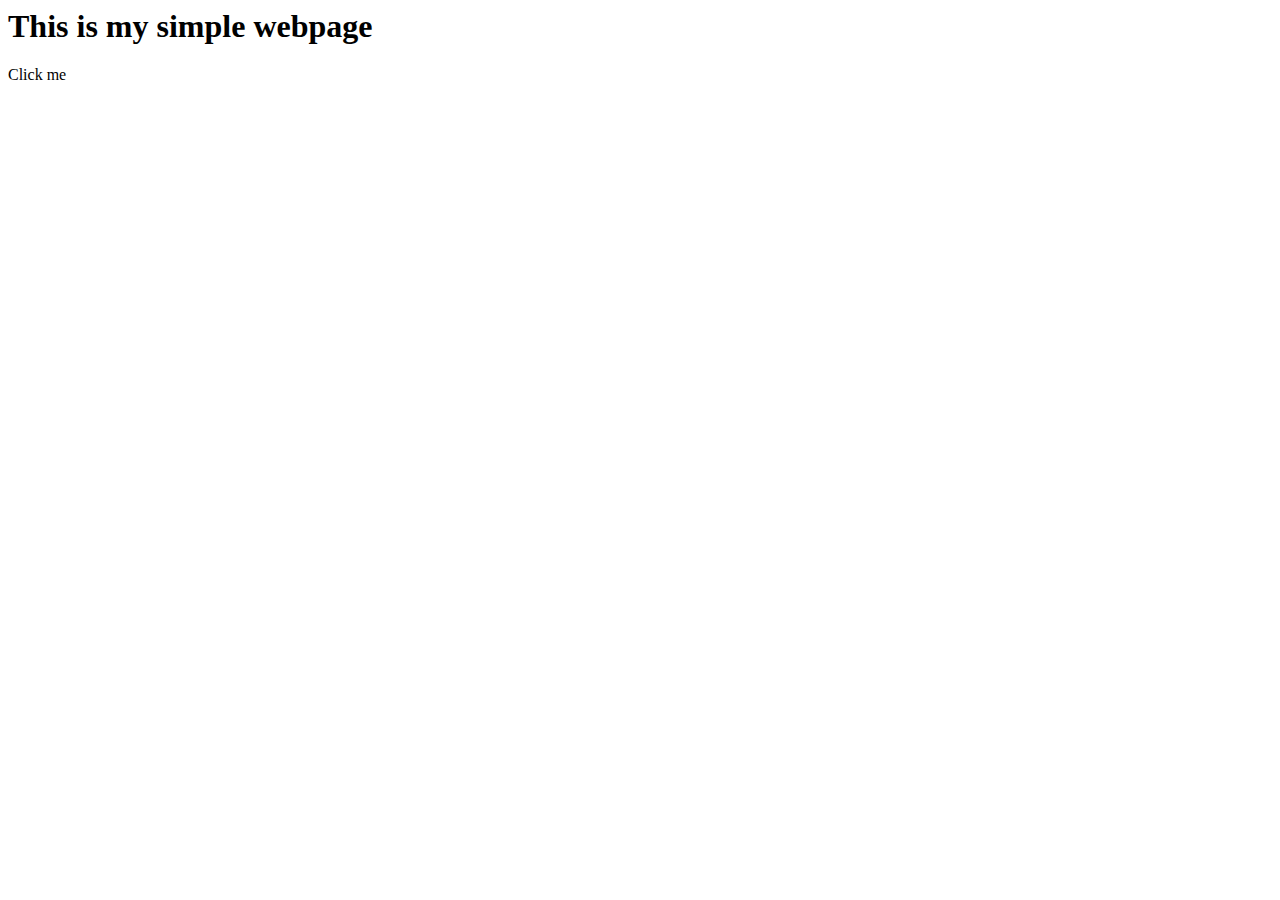
<file: index.html>
<html>
  <head>
      <link rel="stylehseet" href="style.css">
  </head>
  <body>
      <h1 id="title">This is my simple webpage</h1>
      <div class="container clickable"> Click me
      </div>
      <script src ="app.js"></script>
  </body>
</html>
</file>
<file: style.css>
body {
    background-image: url('/img/background.jpg');
    background-size: cover;
    background-position: center;
  }
</file>
